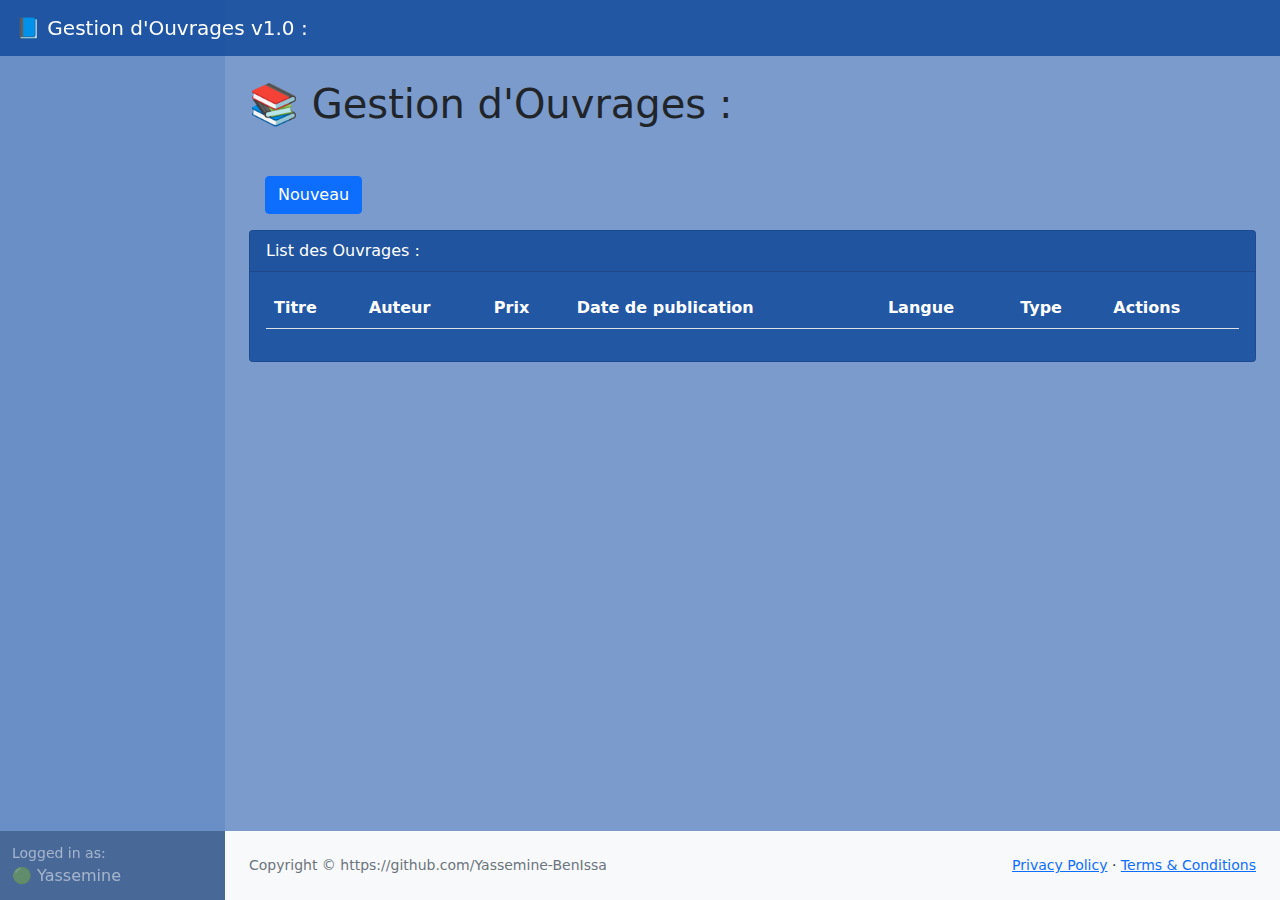
<file: réalisation/réalisation.html>
<!DOCTYPE html>
<html lang="en">
<head>
    <meta charset="utf-8" />
    <meta http-equiv="X-UA-Compatible" content="IE=edge" />
    <meta name="viewport" content="width=device-width, initial-scale=1, shrink-to-fit=no" />
    <link rel="shortcut icon" type="image/jpg" href="https://cdn.shopify.com/s/files/1/1061/1924/products/Open_Book_Emoji_large.png"/>
    <title>Gestion d'Ouvrages</title>
    <link rel="stylesheet" href="style.css">
    <link rel="stylesheet" href="custm.css">
    
</head>
<body class="sb-nav-fixed">
    <nav class="sb-topnav navbar navbar-expand navbar-dark bg-dark">
        
        <a class="navbar-brand ps-3" href="index.html">📘 Gestion d'Ouvrages v1.0 : </a>
    
        <button class="btn btn-link btn-sm order-1 order-lg-0 me-4 me-lg-0" id="sidebarToggle" href="#!"><i
                class="fas fa-bars"></i></button>
    </nav>
<div id="layoutSidenav">
<div id="layoutSidenav_nav">
<nav class="sb-sidenav accordion sb-sidenav-dark" id="sidenavAccordion">
<div class="sb-sidenav-menu">
<div class="nav">
                        <a class="nav-link" href="réalisation.html">
                            <div class="sb-nav-link-icon"><i class="fas fa-tachometer-alt"></i></div>
                        </a>
                        <a class="nav-link" href="gestion-ouvrages.html">
                            <div class="sb-nav-link-icon"><i class="fas fa-book"></i></div>
                            
                        </a>
                    </div>
                </div>
                <div class="sb-sidenav-footer">
                    <div class="small">Logged in as:</div>
                    🟢 Yassemine
                </div>
            </nav>
        </div>
        <div id="layoutSidenav_content">
            <main>
                <div class="container-fluid px-4">
                    <h1 class="mt-4">📚 Gestion d'Ouvrages : </h1>
                    <ol class="breadcrumb mb-4">
                    </ol>
                    <div>
                        <button id="showFormBtn" class="btn btn-primary m-3"> Nouveau</button>
                    </div>
                    <div id="formCard" class="card mb-4 d-none">

                        <div class="card-header">
                            <div>📝Ouvrages : </div>
                        </div>
                        <div class="card-body">

                            <form id="formSubmit"  class="row g-3">
                                
                                <div class="col-md-12">
                                    <label for="inputTitle" class="form-label">Titre :</label>
                                    <input required type="text" class="form-control" id="inputTitle" maxlength="30">
                                </div>
                                
                                <div class="col-md-12">
                                    <label for="inputAuthor" class="form-label">Auteur : </label>
                                    <input required type="text" class="form-control" id="inputAuthor" width="10px" maxlength="30">
                                </div>
                                
                                <div class="col-6">
                                    <label for="inputPrix" class="form-label">Prix : </label>
                                    <input required type="number" step=any  class="form-control" id="inputPrix" maxlength="3">
                                </div>
                                
                                <div class="col-6">
                                    <label for="inputDate" class="form-label">Date de : </label>
                                    <input required type="date" class="form-control" id="inputDate"
                                        placeholder="Apartment, studio, or floor">
                                </div>
                                <div class="col-md-6">
                                    <label for="inputLanguage" class="form-label">Langue : </label>
                                    <select required id="inputLanguage" class="form-select">
                                        <option value="" disabled selected>choisir...</option>
                                        <option value="français">Français</option>
                                        <option value="anglais">Anglais</option>
                                        <option value="arabe">Arabe</option>
                                    </select>
                                </div>
                                <div class="col-12">
                                    <label for="workType" class="form-label">Type : </label>
                                    <div class="form-check">
                                        <input required class="form-check-input" name="workType" value="Roman" type="radio" id="gridCheck">
                                        <label class="form-check-label" for="gridCheck">
                                            Roman
                                        </label>
                                    </div>
                                    <div class="form-check">
                                        <input required class="form-check-input" name="workType" value="Essai" type="radio" id="gridCheck">
                                        <label class="form-check-label" for="gridCheck">
                                            Essai
                                        </label>
                                    </div>

                                    <div class="form-check">
                                        <input required class="form-check-input" name="workType" value="Bande-Dessinée"  type="radio" id="gridCheck">
                                        <label class="form-check-label" for="gridCheck">
                                            Bande-Dessinée
                                        </label>
                                    </div>

                                </div>
                                <div class="col-12">
                                    <button id="submitButton" type="submit" class="btn btn-primary"> Enregistrer</button>
                                </div>
                            </form>

                        </div>
                    </div>
                    <div class="card mb-4">
                        <div class="card-header">
                            List des Ouvrages : 
                        </div>
                        <div class="card-body">
                            <table class="table" id="worksTable">
                                <thead>
                                    <tr>
                                        <th>Titre</th>
                                        <th class="d-none d-lg-table-cell">Auteur</th>
                                        <th class="d-none d-lg-table-cell">Prix</th>
                                        <th class="d-none d-lg-table-cell">Date de publication</th>
                                        <th>Langue</th>
                                        <th class="d-none d-lg-table-cell">Type</th>
                                        <th>Actions</th>
                                    </tr>
                                </thead>
                                <tbody>

                                </tbody>
                            </table>
                        </div>
                    </div>
                </div>
            </main>
<!--  -->
<footer class="py-4 bg-light mt-auto">
<div class="container-fluid px-4">
<div class="d-flex align-items-center justify-content-between small">
<div class="text-muted">Copyright &copy; https://github.com/Yassemine-BenIssa</div>
<div>
<a href="#">Privacy Policy</a>
                            &middot;
<a href="#">Terms &amp; Conditions</a>
</div>
</div>
</div>
</footer>
</div>
</div>
<script src="réalisation.js"></script>
</body>
</html>
</file>
<file: réalisation/custm.css>
.sb-nav-fixed{
    background-color: rgba(104, 141, 197, 0.877) !important;
}

.sb-sidenav {
    background-color: rgba(104, 141, 197, 0.877) !important;
}
.sb-topnav{
    background-color: rgba(22, 77, 158, 0.877) !important;
}
.sb-sidenav-footer{
    background-color: rgba(68, 99, 146, 0.877) !important;
}
.card {
    background-color: rgba(22, 77, 158, 0.877)!important;
}
.form-label{
    color: white;
}
.card-header{
    color: white;
}
.table{
    color: white;
}
.form-label-check-label{
    color: white;
}
.btn-primary:hover{
    color: white;
    background-color: rgba(68, 99, 146, 0.877) !important;
    border-color: rgba(68, 99, 146, 0.877) !important;
}
.btn-secondary:hover{
    color:white ;
    background-color: rgba(165, 42, 26, 0.877) !important;
    border-color:rgba(165, 42, 26, 0.877) !important;
    
}
.form-control{
    width: 200px;
}
</file>
